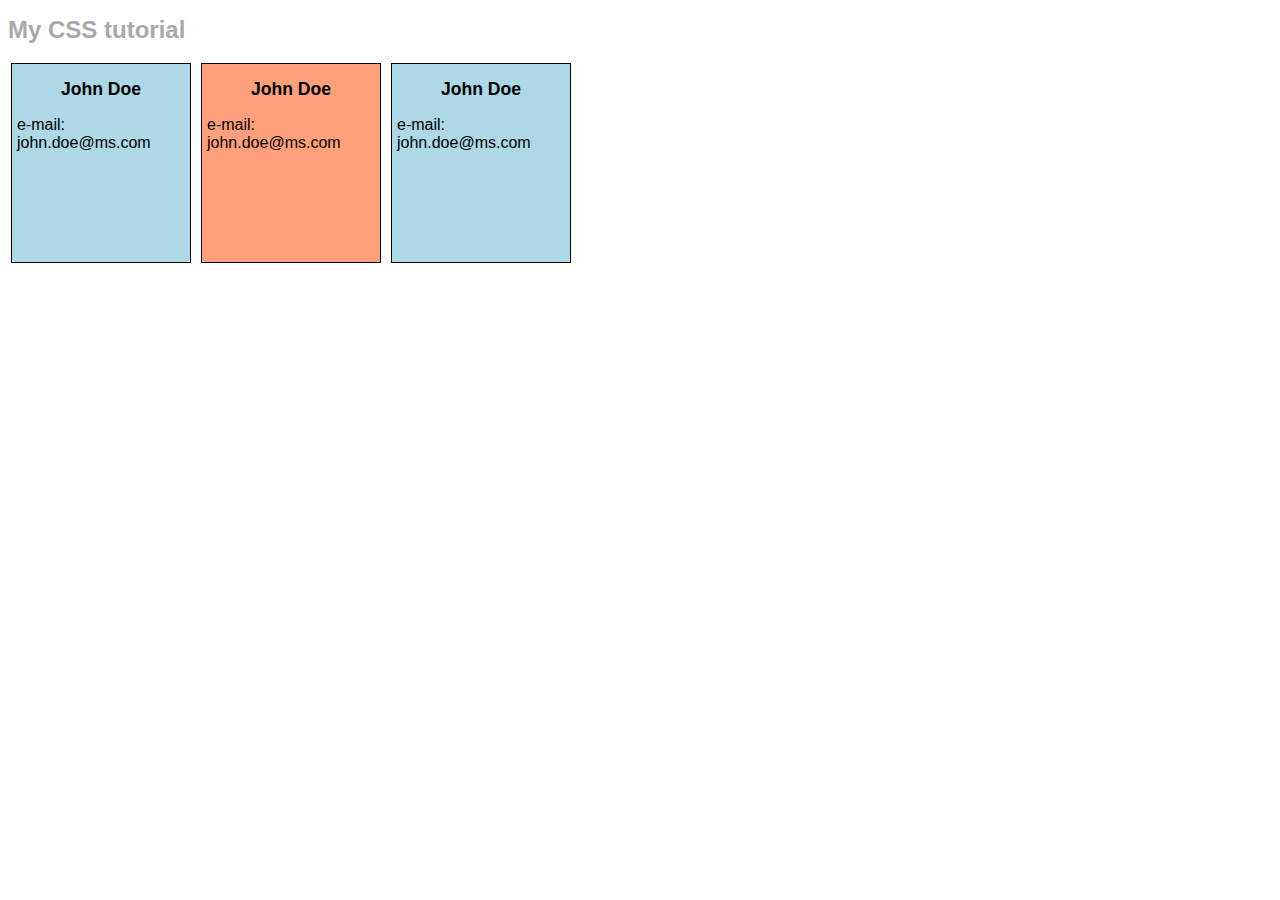
<file: 02-css/index.html>
<!DOCTYPE html>
<html lang="en">
<head>
    <meta charset="UTF-8">
    <meta name="viewport" content="width=device-width, initial-scale=1.0">
    <title>2. Gyakorlat</title>
    <link rel="stylesheet" href="style.css">
</head>
<body>
    <header>
        <h1>My CSS tutorial</h1>
    </header>

    <div class="container">
        <div class="user-card">
            <h2>John Doe</h2>
            <p>e-mail: john.doe@ms.com</p>
        </div>
        <div class="user-card active">
            <h2>John Doe</h2>
            <p>e-mail: john.doe@ms.com</p>
        </div>
        <div class="user-card">
            <h2>John Doe</h2>
            <p>e-mail: john.doe@ms.com</p>
        </div>
    </div>

</body>
</html>
</file>
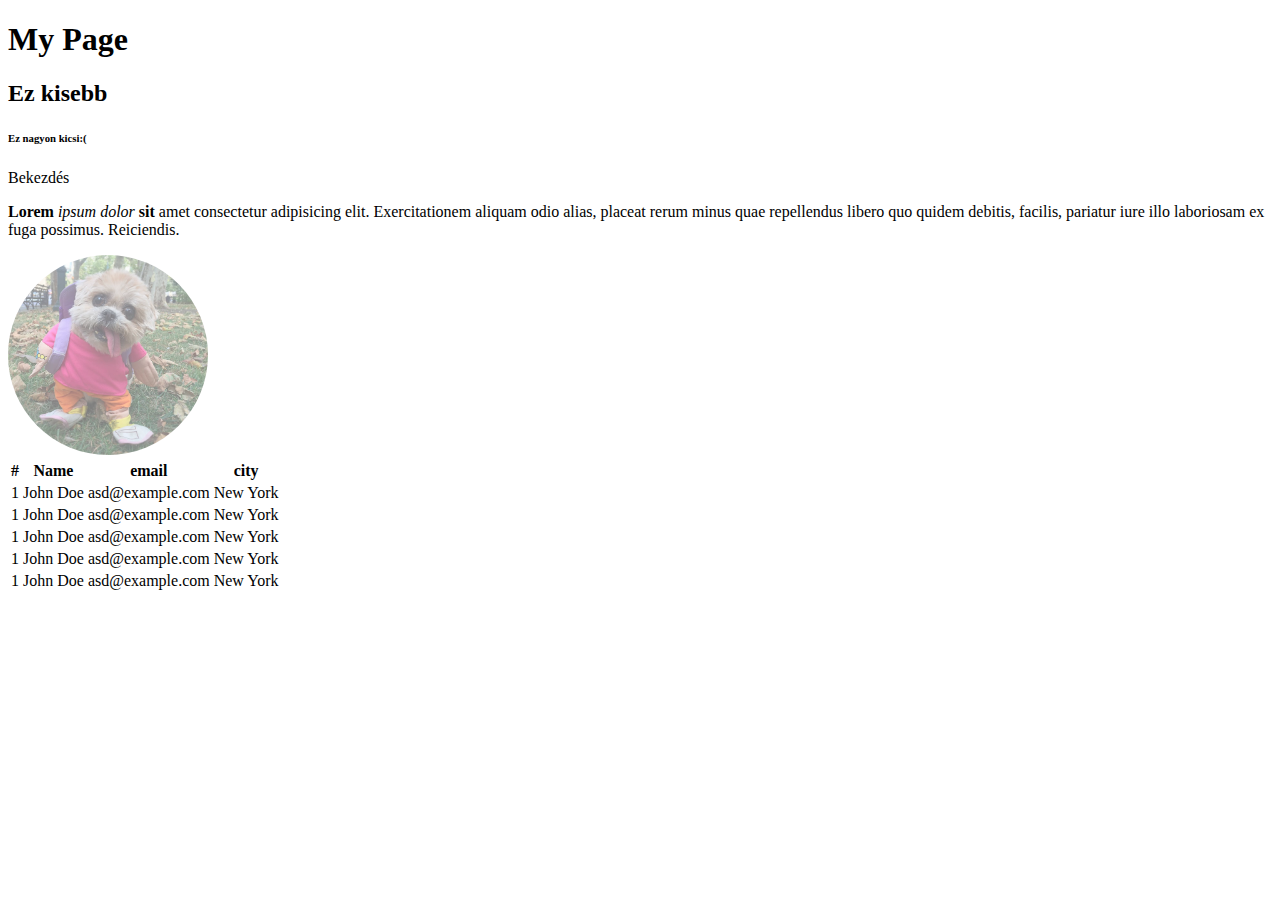
<file: html/index.html>
<!DOCTYPE html>
<html lang="en">

<head>
    <meta charset="UTF-8">
    <meta name="viewport" content="width=device-width, initial-scale=1.0">
    <title>My Page</title>
    <style>
        img {
            width: 200px;
            opacity: 50%;
            border-radius: 100px;
        }
    </style>
</head>

<body>
    <h1>My Page</h1>
    <h2>Ez kisebb</h2>
    <h6>Ez nagyon kicsi:(</h6>

    <p>Bekezdés</p>
    <p>
        <b>Lorem</b> <i>ipsum</i> <em>dolor</em> <strong>sit</strong> amet consectetur adipisicing elit. 
        Exercitationem aliquam odio alias, placeat rerum minus quae repellendus 
        libero quo quidem debitis, facilis, pariatur iure illo laboriosam ex fuga possimus.
        Reiciendis.
    </p>
    <img src="img/dog.jpg" alt="Retarded dog">

    <table>
        <thead>
            <tr>
                <th>#</th>
                <th>Name</th>
                <th>email</th>
                <th>city</th>
            </tr>
        </thead>
        <tbody>
            <tr>
                <td>1</td>
                <td>John Doe</td>
                <td>asd@example.com</td>
                <td>New York</td>
            </tr>
            <tr>
                <td>1</td>
                <td>John Doe</td>
                <td>asd@example.com</td>
                <td>New York</td>
            </tr>
            <tr>
                <td>1</td>
                <td>John Doe</td>
                <td>asd@example.com</td>
                <td>New York</td>
            </tr>
            <tr>
                <td>1</td>
                <td>John Doe</td>
                <td>asd@example.com</td>
                <td>New York</td>
            </tr>
            <tr>
                <td>1</td>
                <td>John Doe</td>
                <td>asd@example.com</td>
                <td>New York</td>
            </tr>
        </tbody>
    </table>
</body>

</html>
</file>
<file: 02-css/style.css>
h1 {
    color: darkgrey;
    font-family: sans-serif;
    font-size: 1.5em;
}


.user-card {
    border: 1px solid black;
    background-color: lightblue;
    padding: 0 5px;
    height: 200px;
    width: 180px;
    margin: 3px;
    display: inline-block;
    box-sizing: border-box;
    font-family: sans-serif;
}

.user-card.active {
    background-color: lightsalmon;
}

.user-card h2 {
    font-family: Helvetica;
    font-weight: 700;
    font-size: 1.1em;
    text-align: center;
}

.user-card:hover {
    background-color: blanchedalmond;
}
</file>
